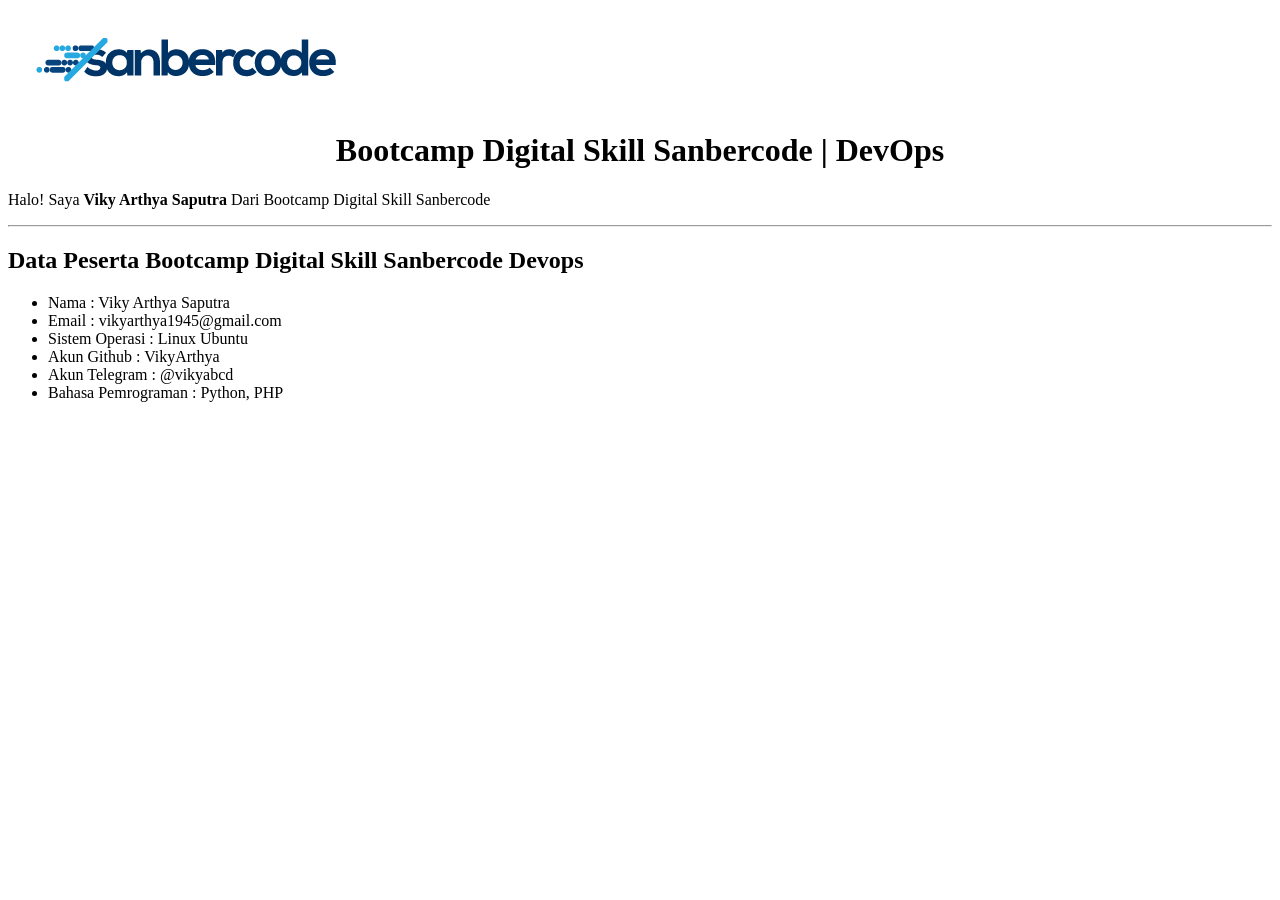
<file: Tugas-4/index.html>
<!DOCTYPE html>
<html lang="en">

<head>
    <meta charset="UTF-8">
    <meta name="viewport" content="width=device-width, initial-scale=1.0">
    <title>Bootcamp Sanbercode Viky</title>
</head>

<body>
    <img src="public/img/logo.png" alt="Logo Sanbercode">
    <center>
        <h1>Bootcamp Digital Skill Sanbercode | DevOps</h1>
    </center>
    <p>Halo! Saya <b>Viky Arthya Saputra</b> Dari Bootcamp Digital Skill Sanbercode</p>
    <hr>
    <h2>Data Peserta Bootcamp Digital Skill Sanbercode Devops</h2>
    <ul>
        <li>Nama : Viky Arthya Saputra</li>
        <li>Email : vikyarthya1945@gmail.com</li>
        <li>Sistem Operasi : Linux Ubuntu</li>
        <li>Akun Github : VikyArthya</li>
        <li>Akun Telegram : @vikyabcd</li>
        <li>Bahasa Pemrograman : Python, PHP</li>
    </ul>
</body>

</html>
</file>
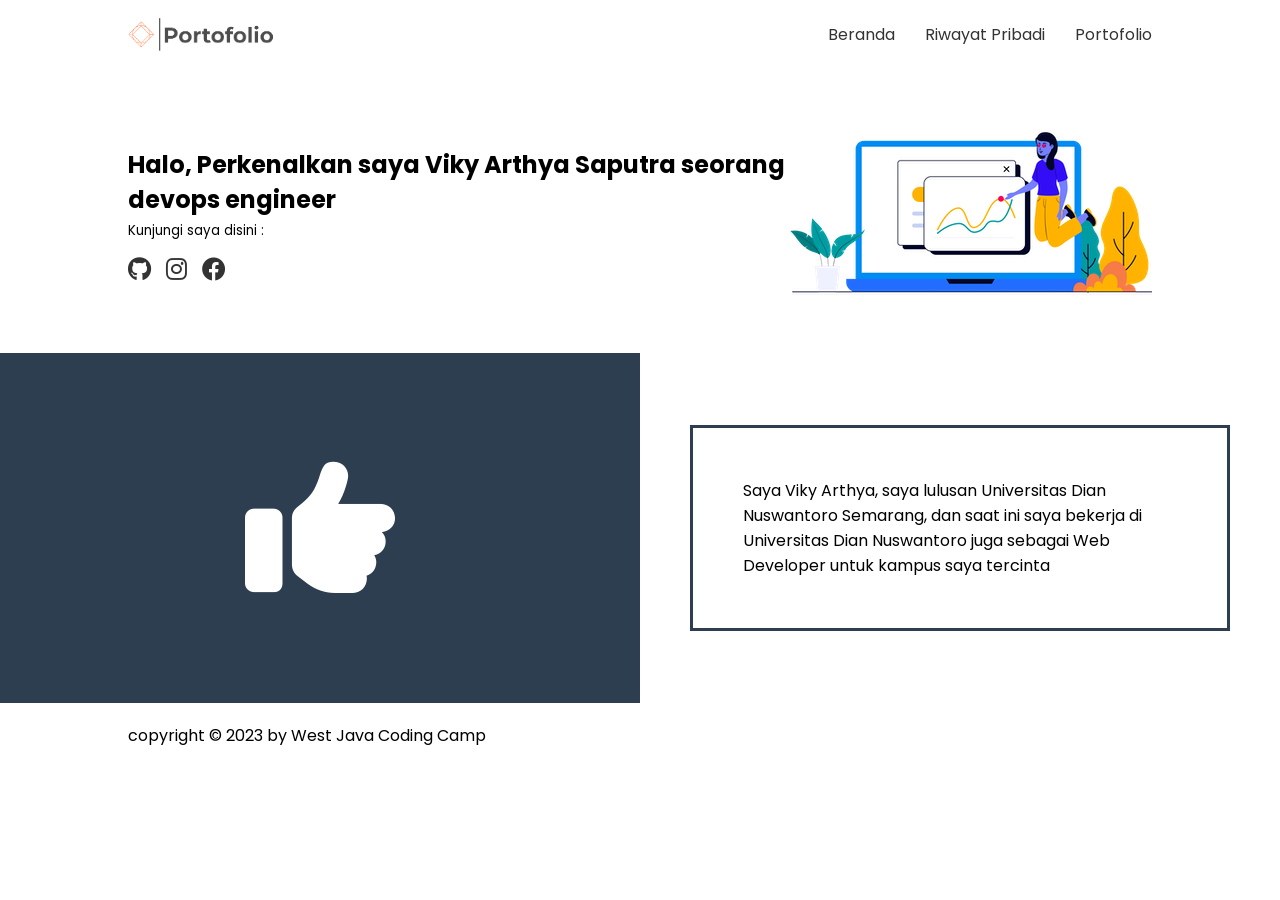
<file: Tugas-5/index.html>
<!DOCTYPE html>
<html lang="en">

<head>
    <meta charset="UTF-8">
    <meta http-equiv="X-UA-Compatible" content="IE=edge">
    <meta name="viewport" content="width=device-width, initial-scale=1.0">
    <title>HOME | </title>
    <link href='https://fonts.googleapis.com/css?family=Poppins' rel='stylesheet'>
    <link rel="stylesheet" href="https://cdnjs.cloudflare.com/ajax/libs/font-awesome/6.0.0/css/all.min.css"
        integrity="sha512-9usAa10IRO0HhonpyAIVpjrylPvoDwiPUiKdWk5t3PyolY1cOd4DSE0Ga+ri4AuTroPR5aQvXU9xC6qOPnzFeg=="
        crossorigin="anonymous" referrerpolicy="no-referrer" />
    <link href="./assets/css/style.css" rel="stylesheet">
</head>

<body>

    <header>
        <img src="./assets/img/logo.png" alt="logo" width="150">
        <nav>
            <ul>
                <li><a href="index.html">Beranda</a></li>
                <li><a href="riwayat-pribadi.html">Riwayat Pribadi</a></li>
                <li><a href="portofolio.html">Portofolio</a></li>
            </ul>
        </nav>
    </header>


    <main>
        <section id="container">
            <div class="container_hero">

                <div class="container_hero-headline">
                    <h1>Halo, Perkenalkan saya Viky Arthya Saputra seorang devops engineer</h1>
                    <small>Kunjungi saya disini :</small>
                    <ul>
                        <li><a href="https://github.com/VikyArthya"><i class="fa-brands fa-github"></i></a></li>
                        <li><a href="https://www.instagram.com/vikyarthyaa/"><i class="fa-brands fa-instagram"></i></a>
                        </li>
                        <li><a href="#"><i class="fa-brands fa-facebook"></i></a></li>
                    </ul>
                </div>

                <div class="container_hero-image">
                    <img src="./assets/img/hero.png" alt="hero images">
                </div>

            </div>
        </section>

        <section id="container">
            <div class="container_describe">

                <div class="container_describe-animation">
                    <i class="fa-solid fa-thumbs-up"></i>
                </div>

                <div class="container_describe-info">
                    <div class="container_describe-info__card">
                        <p>Saya Viky Arthya, saya lulusan Universitas Dian Nuswantoro Semarang, dan saat ini saya
                            bekerja
                            di Universitas Dian Nuswantoro juga sebagai Web Developer untuk kampus saya tercinta
                        </p>
                    </div>
                </div>


            </div>
        </section>
    </main>

    <footer>copyright &copy; 2023 by West Java Coding Camp</footer>

</body>

</html>



<!-- ARSIP -->
<!-- <section class="container-hero">
        <div class="container-hero_inner">
            <div class="container-hero_inner-image">
                <img src="./assets/img/hero.png" alt="hero images">
            </div>
            <div class="container-hero_inner-headline">
                <h1>Halo, Perkenalkan saya john seorang frontend web development</h1>
                <small>Kunjungi saya disini :</small>
                <ul>
                    <li><a href="#"><i class="fa-brands fa-gitlab"></i></a></li>
                    <li><a href="#"><i class="fa-brands fa-instagram"></i></a></li>
                    <li><a href="#"><i class="fa-brands fa-facebook"></i></a></li>
                </ul>
            </div>
        </div>
    </section>

    <section class="container-describe">
        <div class="container-describe_inner">

        </div>
    </section> -->
</file>
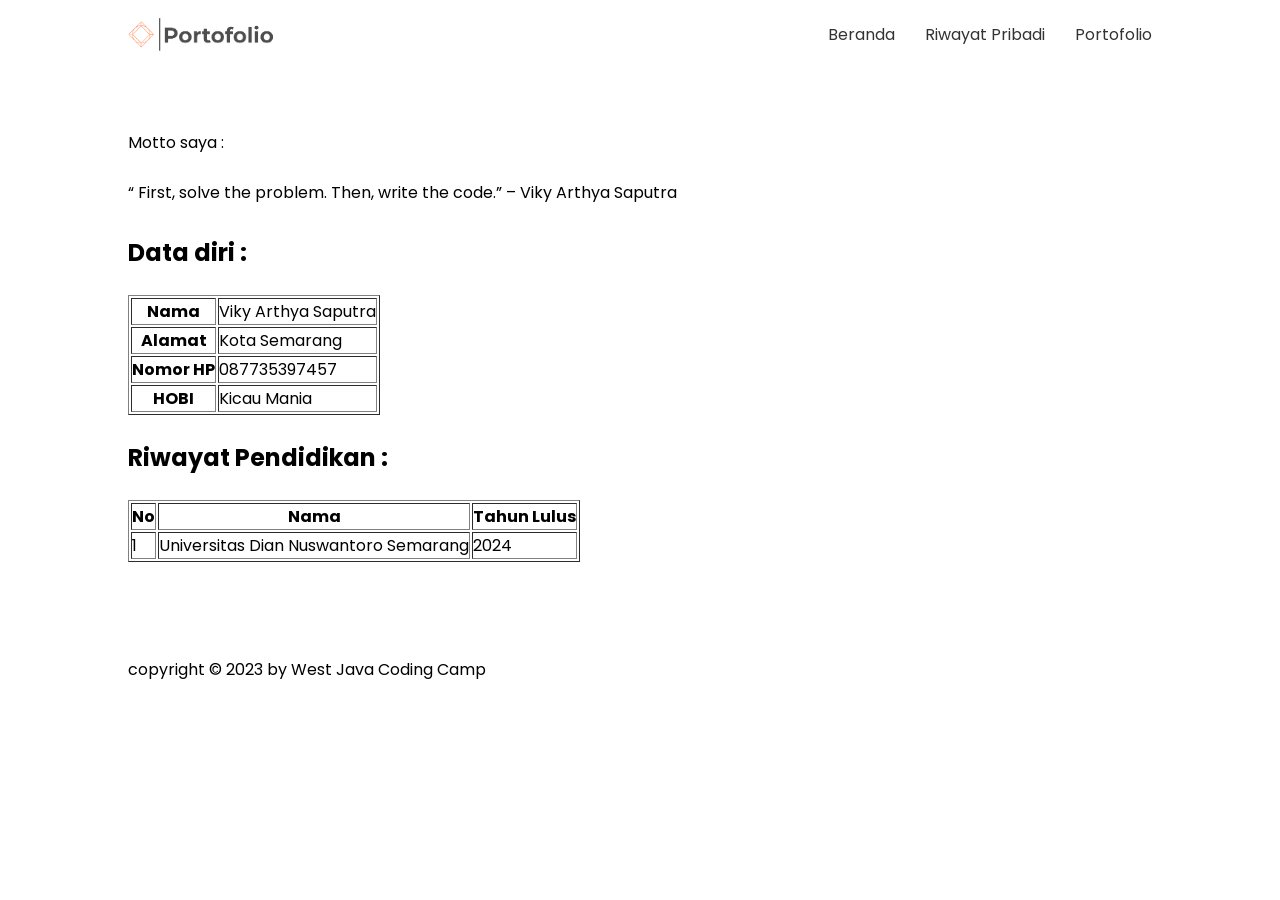
<file: Tugas-5/riwayat-pribadi.html>
<!DOCTYPE html>
<html lang="en">

<head>
    <meta charset="UTF-8">
    <meta http-equiv="X-UA-Compatible" content="IE=edge">
    <meta name="viewport" content="width=device-width, initial-scale=1.0">
    <title>HOME | </title>
    <link href='https://fonts.googleapis.com/css?family=Poppins' rel='stylesheet'>
    <link rel="stylesheet" href="https://cdnjs.cloudflare.com/ajax/libs/font-awesome/6.0.0/css/all.min.css"
        integrity="sha512-9usAa10IRO0HhonpyAIVpjrylPvoDwiPUiKdWk5t3PyolY1cOd4DSE0Ga+ri4AuTroPR5aQvXU9xC6qOPnzFeg=="
        crossorigin="anonymous" referrerpolicy="no-referrer" />
    <link href="./assets/css/style.css" rel="stylesheet">
</head>

<body>

    <header>
        <img src="./assets/img/logo.png" alt="logo" width="150">
        <nav>
            <ul>
                <li><a href="index.html">Beranda</a></li>
                <li><a href="riwayat-pribadi.html">Riwayat Pribadi</a></li>
                <li><a href="portofolio.html">Portofolio</a></li>
            </ul>
        </nav>
    </header>


    <main>
        <section id="container">
            <div class="container-history">
                <div class="container-history__motto">
                    <p>Motto saya :</p><br>
                    <p><q> First, solve the problem. Then, write the code.</q> – Viky Arthya Saputra</p>
                </div>
                <div class="container-history__table">
                    <h1>Data diri :</h1>
                    <br />
                    <table border="1px">
                        <tr>
                            <th>Nama</th>
                            <td>Viky Arthya Saputra</td>
                        </tr>
                        <tr>
                            <th>Alamat</th>
                            <td>Kota Semarang</td>
                        </tr>
                        <tr>
                            <th>Nomor HP</th>
                            <td>087735397457</td>
                        </tr>
                        <tr>
                            <th>HOBI</th>
                            <td>Kicau Mania</td>
                        </tr>
                    </table>
                    <br />
                    <h1>Riwayat Pendidikan : </h1>
                    <br />
                    <table border="1px">
                        <thead>
                            <tr>
                                <th>No</th>
                                <th>Nama</th>
                                <th>Tahun Lulus</th>
                            </tr>
                        </thead>
                        <tbody>
                            <tr>
                                <td>1</td>
                                <td>Universitas Dian Nuswantoro Semarang</td>
                                <td>2024</td>
                            </tr>
                        </tbody>
                    </table>
                    <br />
                </div>
            </div>
        </section>
    </main>

    <footer>copyright &copy; 2023 by West Java Coding Camp</footer>

</body>

</html>



<!-- ARSIP -->
<!-- <section class="container-hero">
        <div class="container-hero_inner">
            <div class="container-hero_inner-image">
                <img src="./assets/img/hero.png" alt="hero images">
            </div>
            <div class="container-hero_inner-headline">
                <h1>Halo, Perkenalkan saya john seorang frontend web development</h1>
                <small>Kunjungi saya disini :</small>
                <ul>
                    <li><a href="#"><i class="fa-brands fa-gitlab"></i></a></li>
                    <li><a href="#"><i class="fa-brands fa-instagram"></i></a></li>
                    <li><a href="#"><i class="fa-brands fa-facebook"></i></a></li>
                </ul>
            </div>
        </div>
    </section>

    <section class="container-describe">
        <div class="container-describe_inner">

        </div>
    </section> -->
</file>
<file: Tugas-5/assets/css/style.css>
* {
    margin: 0px;
    padding: 0px;
    font-family: "Poppins";
    box-sizing: border-box;
}

/* Header */
header {
    position: fixed;
    top: 0;
    left: 0;
    width: 100%;
    background-color: #fff;
    display: flex;
    justify-content: space-between;
    align-items: center;
    padding: 15px 10%;
    z-index: 1000;
}

header nav ul {
    display: flex;
    list-style: none;
    gap: 30px;
}

header nav ul li a {
    text-decoration: none;
    color: #333;
}

/* Body adjustment for fixed header */
body {
    padding-top: 80px; 
}

/* Hero Section */
.container_hero {
    display: flex;
    justify-content: space-between;
    align-items: center;
    padding: 50px 10%;
}

.container_hero-headline ul {
    display: flex;
    list-style: none;
    gap: 15px;
    margin-top: 10px;
}

.container_hero-headline ul li a {
    color: #333;
    font-size: 24px;
}

/* Describe Section */
.container_describe {
    display: flex;
}

.container_describe-animation {
    background-color: #2c3e50; 
    color: white;
    width: 50%;
    display: flex;
    justify-content: center;
    align-items: center;
    font-size: 150px;
    padding: 100px 50px;
}

@keyframes thumbRotate {
    0%, 100% { transform: rotate(0deg); }
    50% { transform: rotate(10deg); }
}

.container_describe-animation i {
    animation: thumbRotate 1s infinite ease-in-out;
}

.container_describe-info {
    width: 50%;
    display: flex;
    justify-content: center;
    align-items: center;
}

.container_describe-info__card {
    padding: 50px;
    border: 3px solid #2c3e50; 
    margin: 50px;
}

/* Footer */
footer {
    padding: 20px 10%;
    text-align: left;
}

/* History Section */
.container-history {
    display: flex;
    flex-direction: column;
    padding: 50px 10%;
    gap: 30px;
}

/* Portfolio Section */
.container-wrapping__card {
    display: flex;
    flex-wrap: wrap;
    justify-content: center;
    gap: 20px;
    padding: 50px 10%;
}

.container-wrapping__card img {
    width: calc(25% - 15px);
    height: 150px;
    object-fit: cover;
    transition: transform 0.3s ease;
    cursor: pointer;
}

.container-wrapping__card img:hover {
    transform: scale(1.5);
    z-index: 10;
    position: relative;
}
</file>
